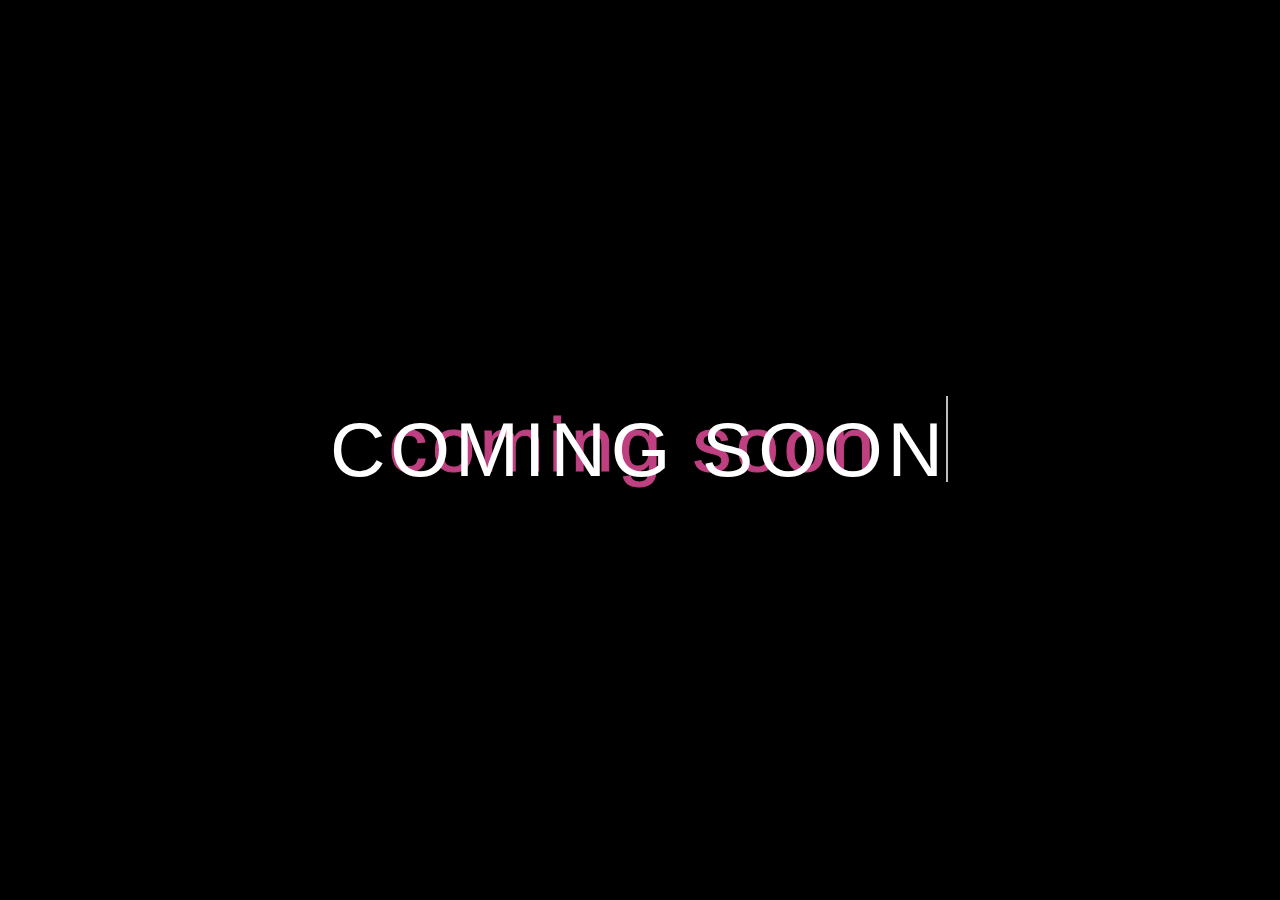
<file: index.html>
<!DOCTYPE html>
<html lang="en">
<head>
    <meta charset="UTF-8">
    <meta name="viewport" content="width=device-width, initial-scale=1.0">
    <title>Coming Soon</title>
    <link href="https://fonts.cdnfonts.com/css/electronic-highway-sign" rel="stylesheet">
    <link href="styles.css" rel="stylesheet">
</head>
<body>
    <div class="coming-soon neon-text cursor typewriter-animation" data-text="coming soon">
        COMING SOON
    </div>
    <img src="2dplayer.gif" alt="2D Player" class="running-player">
    <script>
        let textWrapper = document.querySelector('.coming-soon');
        let playerGif = document.querySelector('.running-player');

        textWrapper.addEventListener('animationend', function () {
            this.classList.remove('cursor', 'typewriter-animation');
            playerGif.classList.add('animate');
        });
        playerGif.addEventListener('animationend', function () {
            playerGif.classList.remove('animate');
        });
    </script>
</body>
</html>
</file>
<file: styles.css>
html {
    overflow-x: hidden;
}
body {
    background-color: black;
    display: flex;
    justify-content: center;
    align-items: center;
    height: 100vh;
    margin: 0;
    font-family: 'Electronic Highway Sign', sans-serif;
    -webkit-font-smoothing: antialiased;
    -moz-osx-font-smoothing: grayscale;
    overflow-x: hidden;
}
.coming-soon {
    color: white;
    font-size: 6vw;
    text-align: center;
    letter-spacing: 5px;
    line-height: 140%;
}
.coming-soon.cursor:after {
    content: '';
    height: 80%; 
    width: 2px;
    position: absolute;
    right: 0px;
    top: 0;
    background-color: rgba(255,255,255,.75);
    animation: cursor-hide-desktop 3s steps(25) 1s 1 normal both;
}
.neon-text {
    position: relative;
    z-index: 10;
    border-right: 2px solid transparent;
}
.neon-text::before {
    content: attr(data-text);
    position: absolute;
    bottom: 5px;
    right: 5px;
    color: #bf4080;
    width: 100%;
    height: 100%;
    animation: animateTextColor 3s infinite linear;
    -webkit-text-stroke: 1px #bf4080;
    z-index: -1;
}

@keyframes animateTextColor {
    0% {
        color: #00b4d8;
   }
    20% {
        color: #bf4080;
   }
    50% {
        color: #6f2ed8;
   }
    60% {
        color: #00b4d8;
   }
    80% {
        color: #6f2ed8;
   }
    100% {
        color: #00b4d8;
   }
}
.cursor {
    position: relative;
    white-space: nowrap;
    overflow-x: hidden;  
}
.typewriter-animation {
    animation: typewriter 3s steps(25) 1s 1 normal both;
}
@keyframes typewriter {
    from { 
        width: 0; 
    }
    to { 
        width: 100%; 
    }
}
@keyframes cursor-hide-desktop {
    0%, 50% {
        opacity: 1;
    }
    51%, 100% {
        opacity: 0;
    }
}
@keyframes cursor-hide-mobile {
    0%, 85% {
        opacity: 1;
    }
    86%, 100% {
        opacity: 0;
    }
}
img {
    max-width: 100%;
    height: auto;
}
.running-player {
    display: none;
    position: absolute;
    bottom: 0;
    width: 80px;
    left: 0;
}
.running-player.animate {
    display: block;
    animation: leftToRight 3s linear;
}
@keyframes leftToRight {
    from {
        transform: translateX(calc(0vw - 100%));
    }
    to {
        transform: translateX(calc(100vw + 100%));
    }
}

@media screen and (max-width: 767px) {
    .coming-soon {
        font-size: 10vw;
    }
    .neon-text::before {
        bottom: 3px;
        right: 3px;
    }
    .coming-soon.cursor:after {
        animation: cursor-hide-mobile 3s steps(25) 1s 1 normal both;
    }
    .running-player.animate {
        display: block;
        animation: leftToRight 2s linear;
    }
}
</file>
